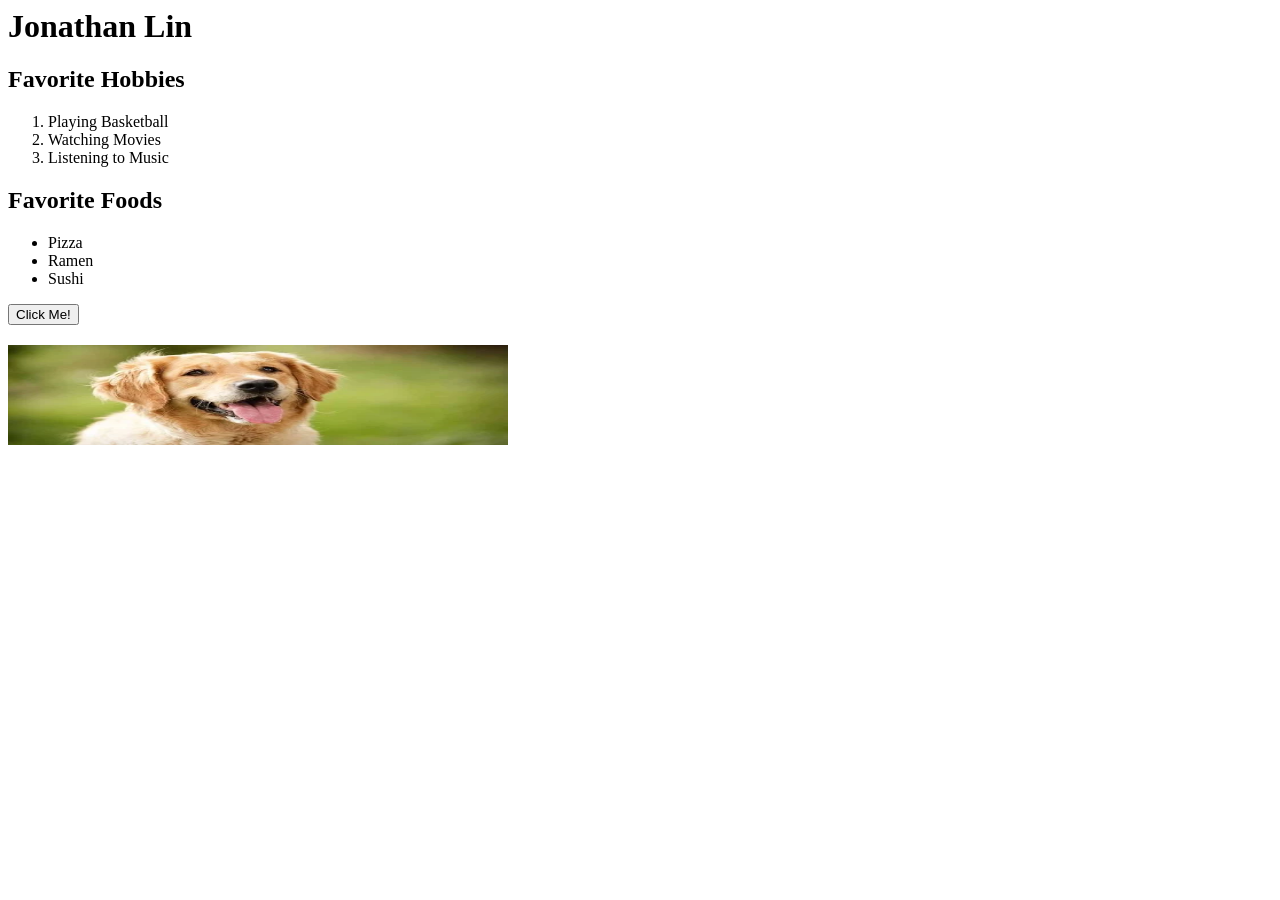
<file: index.html>
<html lang="en">
<head>
    <meta charset="UTF-8">
    <meta name="viewport" content="width=device-width, initial-scale=1.0">
    <title>Document</title>
</head>
<body>
    <h1>Jonathan Lin</h1>
    <div>
<h2>Favorite Hobbies</h2>
<ol>
<li>Playing Basketball</li>
<li>Watching Movies</li>
<li>Listening to Music</li>
</ol>
    </div>
      <div>
<h2>Favorite Foods </h2>
<ul>
<li>Pizza</li>
<li>Ramen</li>
<li>Sushi</li>
</ul>
    </div>
    <a href="http://google.com"><button> Click Me! </button></a>


      
    <h2></h2>
    <p></p>

    <ol></ol>
    <ul></ul>

    <img src="images.webp" alt="Dog" width="500" height="100">
</body>
</html>
</file>
